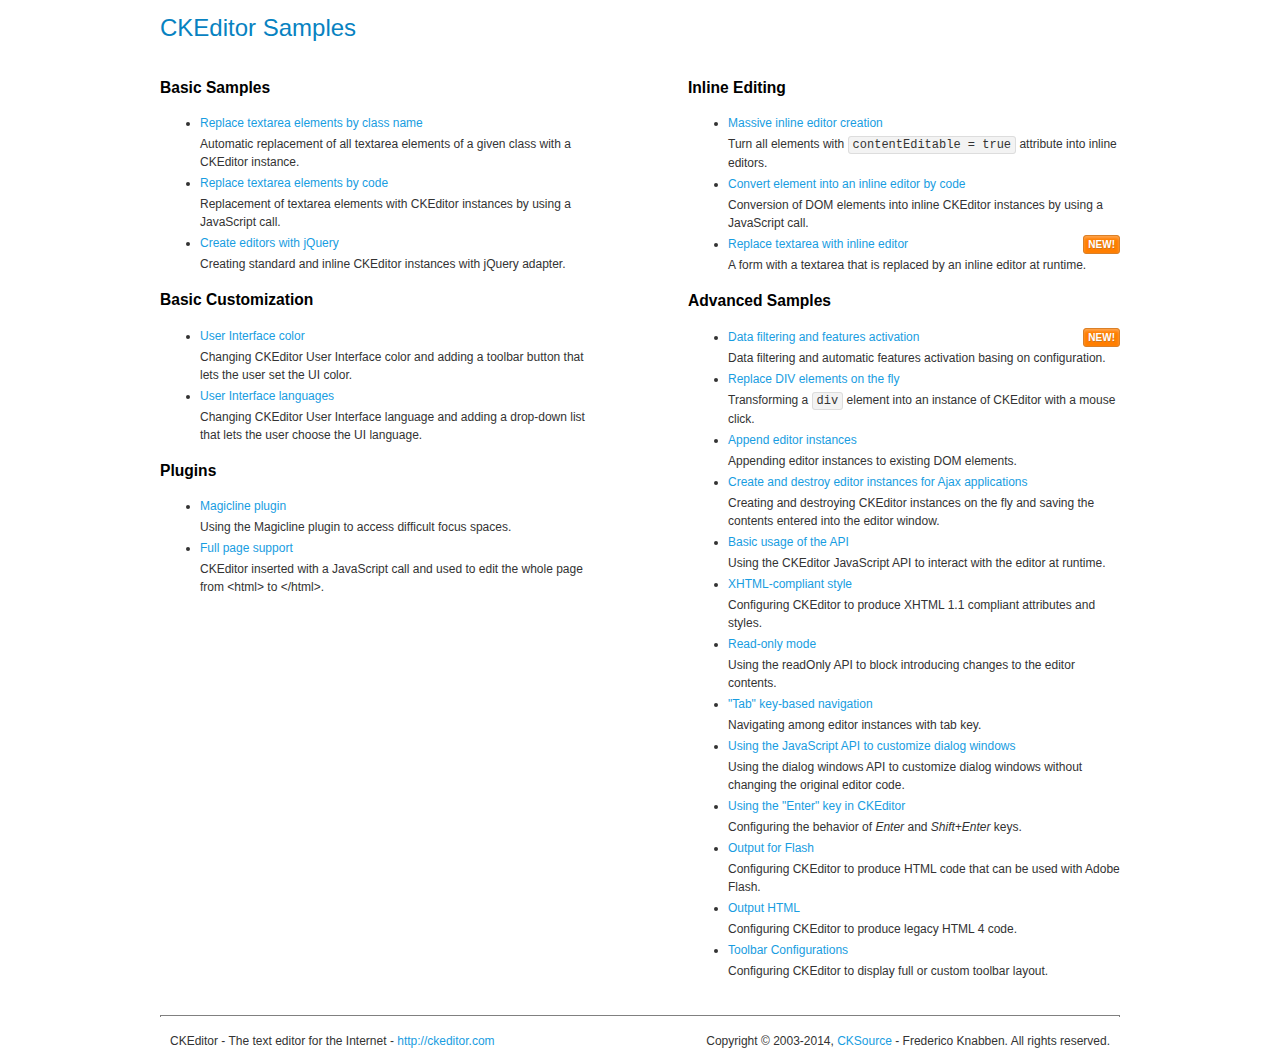
<file: src/main/resources/static/assets/global/plugins/ckeditor/samples/index.html>
<!DOCTYPE html>
<!--
Copyright (c) 2003-2014, CKSource - Frederico Knabben. All rights reserved.
For licensing, see LICENSE.md or http://ckeditor.com/license
-->
<html>
<head>
	<meta charset="utf-8">
	<title>CKEditor Samples</title>
	<link rel="stylesheet" href="sample.css">
</head>
<body>
	<h1 class="samples">
		CKEditor Samples
	</h1>
	<div class="twoColumns">
		<div class="twoColumnsLeft">
			<h2 class="samples">
				Basic Samples
			</h2>
			<dl class="samples">
				<dt><a class="samples" href="replacebyclass.html">Replace textarea elements by class name</a></dt>
				<dd>Automatic replacement of all textarea elements of a given class with a CKEditor instance.</dd>

				<dt><a class="samples" href="replacebycode.html">Replace textarea elements by code</a></dt>
				<dd>Replacement of textarea elements with CKEditor instances by using a JavaScript call.</dd>

				<dt><a class="samples" href="jquery.html">Create editors with jQuery</a></dt>
				<dd>Creating standard and inline CKEditor instances with jQuery adapter.</dd>
			</dl>

			<h2 class="samples">
				Basic Customization
			</h2>
			<dl class="samples">
				<dt><a class="samples" href="uicolor.html">User Interface color</a></dt>
				<dd>Changing CKEditor User Interface color and adding a toolbar button that lets the user set the UI color.</dd>

				<dt><a class="samples" href="uilanguages.html">User Interface languages</a></dt>
				<dd>Changing CKEditor User Interface language and adding a drop-down list that lets the user choose the UI language.</dd>
			</dl>


			<h2 class="samples">Plugins</h2>
<dl class="samples">
<dt><a class="samples" href="plugins/magicline/magicline.html">Magicline plugin</a></dt>
<dd>Using the Magicline plugin to access difficult focus spaces.</dd>

<dt><a class="samples" href="plugins/wysiwygarea/fullpage.html">Full page support</a></dt>
<dd>CKEditor inserted with a JavaScript call and used to edit the whole page from &lt;html&gt; to &lt;/html&gt;.</dd>
</dl>
		</div>
		<div class="twoColumnsRight">
			<h2 class="samples">
				Inline Editing
			</h2>
			<dl class="samples">
				<dt><a class="samples" href="inlineall.html">Massive inline editor creation</a></dt>
				<dd>Turn all elements with <code>contentEditable = true</code> attribute into inline editors.</dd>

				<dt><a class="samples" href="inlinebycode.html">Convert element into an inline editor by code</a></dt>
				<dd>Conversion of DOM elements into inline CKEditor instances by using a JavaScript call.</dd>

				<dt><a class="samples" href="inlinetextarea.html">Replace textarea with inline editor</a> <span class="new">New!</span></dt>
				<dd>A form with a textarea that is replaced by an inline editor at runtime.</dd>

				
			</dl>

			<h2 class="samples">
				Advanced Samples
			</h2>
			<dl class="samples">
				<dt><a class="samples" href="datafiltering.html">Data filtering and features activation</a> <span class="new">New!</span></dt>
				<dd>Data filtering and automatic features activation basing on configuration.</dd>

				<dt><a class="samples" href="divreplace.html">Replace DIV elements on the fly</a></dt>
				<dd>Transforming a <code>div</code> element into an instance of CKEditor with a mouse click.</dd>

				<dt><a class="samples" href="appendto.html">Append editor instances</a></dt>
				<dd>Appending editor instances to existing DOM elements.</dd>

				<dt><a class="samples" href="ajax.html">Create and destroy editor instances for Ajax applications</a></dt>
				<dd>Creating and destroying CKEditor instances on the fly and saving the contents entered into the editor window.</dd>

				<dt><a class="samples" href="api.html">Basic usage of the API</a></dt>
				<dd>Using the CKEditor JavaScript API to interact with the editor at runtime.</dd>

				<dt><a class="samples" href="xhtmlstyle.html">XHTML-compliant style</a></dt>
				<dd>Configuring CKEditor to produce XHTML 1.1 compliant attributes and styles.</dd>

				<dt><a class="samples" href="readonly.html">Read-only mode</a></dt>
				<dd>Using the readOnly API to block introducing changes to the editor contents.</dd>

				<dt><a class="samples" href="tabindex.html">"Tab" key-based navigation</a></dt>
				<dd>Navigating among editor instances with tab key.</dd>


				
<dt><a class="samples" href="plugins/dialog/dialog.html">Using the JavaScript API to customize dialog windows</a></dt>
<dd>Using the dialog windows API to customize dialog windows without changing the original editor code.</dd>

<dt><a class="samples" href="plugins/enterkey/enterkey.html">Using the &quot;Enter&quot; key in CKEditor</a></dt>
<dd>Configuring the behavior of <em>Enter</em> and <em>Shift+Enter</em> keys.</dd>

<dt><a class="samples" href="plugins/htmlwriter/outputforflash.html">Output for Flash</a></dt>
<dd>Configuring CKEditor to produce HTML code that can be used with Adobe Flash.</dd>

<dt><a class="samples" href="plugins/htmlwriter/outputhtml.html">Output HTML</a></dt>
<dd>Configuring CKEditor to produce legacy HTML 4 code.</dd>

<dt><a class="samples" href="plugins/toolbar/toolbar.html">Toolbar Configurations</a></dt>
<dd>Configuring CKEditor to display full or custom toolbar layout.</dd>

			</dl>
		</div>
	</div>
	<div id="footer">
		<hr>
		<p>
			CKEditor - The text editor for the Internet - <a class="samples" href="http://ckeditor.com/">http://ckeditor.com</a>
		</p>
		<p id="copy">
			Copyright &copy; 2003-2014, <a class="samples" href="http://cksource.com/">CKSource</a> - Frederico Knabben. All rights reserved.
		</p>
	</div>
</body>
</html>
</file>
<file: src/main/resources/static/assets/global/plugins/ckeditor/samples/sample.css>
/*
Copyright (c) 2003-2014, CKSource - Frederico Knabben. All rights reserved.
For licensing, see LICENSE.md or http://ckeditor.com/license
*/

html, body, h1, h2, h3, h4, h5, h6, div, span, blockquote, p, address, form, fieldset, img, ul, ol, dl, dt, dd, li, hr, table, td, th, strong, em, sup, sub, dfn, ins, del, q, cite, var, samp, code, kbd, tt, pre
{
	line-height: 1.5;
}

body
{
	padding: 10px 30px;
}

input, textarea, select, option, optgroup, button, td, th
{
	font-size: 100%;
}

pre
{
	-moz-tab-size: 4;
	-o-tab-size: 4;
	-webkit-tab-size: 4;
	tab-size: 4;
}

pre, code, kbd, samp, tt
{
	font-family: monospace,monospace;
	font-size: 1em;
}

body {
	width: 960px;
	margin: 0 auto;
}

code
{
	background: #f3f3f3;
	border: 1px solid #ddd;
	padding: 1px 4px;

	-moz-border-radius: 3px;
	-webkit-border-radius: 3px;
	border-radius: 3px;
}

abbr
{
	border-bottom: 1px dotted #555;
	cursor: pointer;
}

.new, .beta
{
	text-transform: uppercase;
	font-size: 10px;
	font-weight: bold;
	padding: 1px 4px;
	margin: 0 0 0 5px;
	color: #fff;
	float: right;

	-moz-border-radius: 3px;
	-webkit-border-radius: 3px;
	border-radius: 3px;
}

.new
{
	background: #FF7E00;
	border: 1px solid #DA8028;
	text-shadow: 0 1px 0 #C97626;

	-moz-box-shadow: 0 2px 3px 0 #FFA54E inset;
	-webkit-box-shadow: 0 2px 3px 0 #FFA54E inset;
	box-shadow: 0 2px 3px 0 #FFA54E inset;
}

.beta
{
	background: #18C0DF;
	border: 1px solid #19AAD8;
	text-shadow: 0 1px 0 #048CAD;
	font-style: italic;

	-moz-box-shadow: 0 2px 3px 0 #50D4FD inset;
	-webkit-box-shadow: 0 2px 3px 0 #50D4FD inset;
	box-shadow: 0 2px 3px 0 #50D4FD inset;
}

h1.samples
{
	color: #0782C1;
	font-size: 200%;
	font-weight: normal;
	margin: 0;
	padding: 0;
}

h1.samples a
{
	color: #0782C1;
	text-decoration: none;
	border-bottom: 1px dotted #0782C1;
}

.samples a:hover
{
	border-bottom: 1px dotted #0782C1;
}

h2.samples
{
	color: #000000;
	font-size: 130%;
	margin: 15px 0 0 0;
	padding: 0;
}

p, blockquote, address, form, pre, dl, h1.samples, h2.samples
{
	margin-bottom: 15px;
}

ul.samples
{
	margin-bottom: 15px;
}

.clear
{
	clear: both;
}

fieldset
{
	margin: 0;
	padding: 10px;
}

body, input, textarea
{
	color: #333333;
	font-family: Arial, Helvetica, sans-serif;
}

body
{
	font-size: 75%;
}

a.samples
{
	color: #189DE1;
	text-decoration: none;
}

form
{
	margin: 0;
	padding: 0;
}

pre.samples
{
	background-color: #F7F7F7;
	border: 1px solid #D7D7D7;
	overflow: auto;
	padding: 0.25em;
	white-space: pre-wrap; /* CSS 2.1 */
	word-wrap: break-word; /* IE7 */
}

#footer
{
	clear: both;
	padding-top: 10px;
}

#footer hr
{
	margin: 10px 0 15px 0;
	height: 1px;
	border: solid 1px gray;
	border-bottom: none;
}

#footer p
{
	margin: 0 10px 10px 10px;
	float: left;
}

#footer #copy
{
	float: right;
}

#outputSample
{
	width: 100%;
	table-layout: fixed;
}

#outputSample thead th
{
	color: #dddddd;
	background-color: #999999;
	padding: 4px;
	white-space: nowrap;
}

#outputSample tbody th
{
	vertical-align: top;
	text-align: left;
}

#outputSample pre
{
	margin: 0;
	padding: 0;
}

.description
{
	border: 1px dotted #B7B7B7;
	margin-bottom: 10px;
	padding: 10px 10px 0;
	overflow: hidden;
}

label
{
	display: block;
	margin-bottom: 6px;
}

/**
 *	CKEditor editables are automatically set with the "cke_editable" class
 *	plus cke_editable_(inline|themed) depending on the editor type.
 */

/* Style a bit the inline editables. */
.cke_editable.cke_editable_inline
{
	cursor: pointer;
}

/* Once an editable element gets focused, the "cke_focus" class is
   added to it, so we can style it differently. */
.cke_editable.cke_editable_inline.cke_focus
{
	box-shadow: inset 0px 0px 20px 3px #ddd, inset 0 0 1px #000;
	outline: none;
	background: #eee;
	cursor: text;
}

/* Avoid pre-formatted overflows inline editable. */
.cke_editable_inline pre
{
	white-space: pre-wrap;
	word-wrap: break-word;
}

/**
 *	Samples index styles.
 */

.twoColumns,
.twoColumnsLeft,
.twoColumnsRight
{
	overflow: hidden;
}

.twoColumnsLeft,
.twoColumnsRight
{
	width: 45%;
}

.twoColumnsLeft
{
	float: left;
}

.twoColumnsRight
{
	float: right;
}

dl.samples
{
	padding: 0 0 0 40px;
}
dl.samples > dt
{
	display: list-item;
	list-style-type: disc;
	list-style-position: outside;
	margin: 0 0 3px;
}
dl.samples > dd
{
	margin: 0 0 3px;
}
.warning
{
	color: #ff0000;
	background-color: #FFCCBA;
	border: 2px dotted #ff0000;
	padding: 15px 10px;
	margin: 10px 0;
}

/* Used on inline samples */

blockquote
{
	font-style: italic;
	font-family: Georgia, Times, "Times New Roman", serif;
	padding: 2px 0;
	border-style: solid;
	border-color: #ccc;
	border-width: 0;
}

.cke_contents_ltr blockquote
{
	padding-left: 20px;
	padding-right: 8px;
	border-left-width: 5px;
}

.cke_contents_rtl blockquote
{
	padding-left: 8px;
	padding-right: 20px;
	border-right-width: 5px;
}

img.right {
	border: 1px solid #ccc;
	float: right;
	margin-left: 15px;
	padding: 5px;
}

img.left {
	border: 1px solid #ccc;
	float: left;
	margin-right: 15px;
	padding: 5px;
}

.marker
{
	background-color: Yellow;
}
</file>
